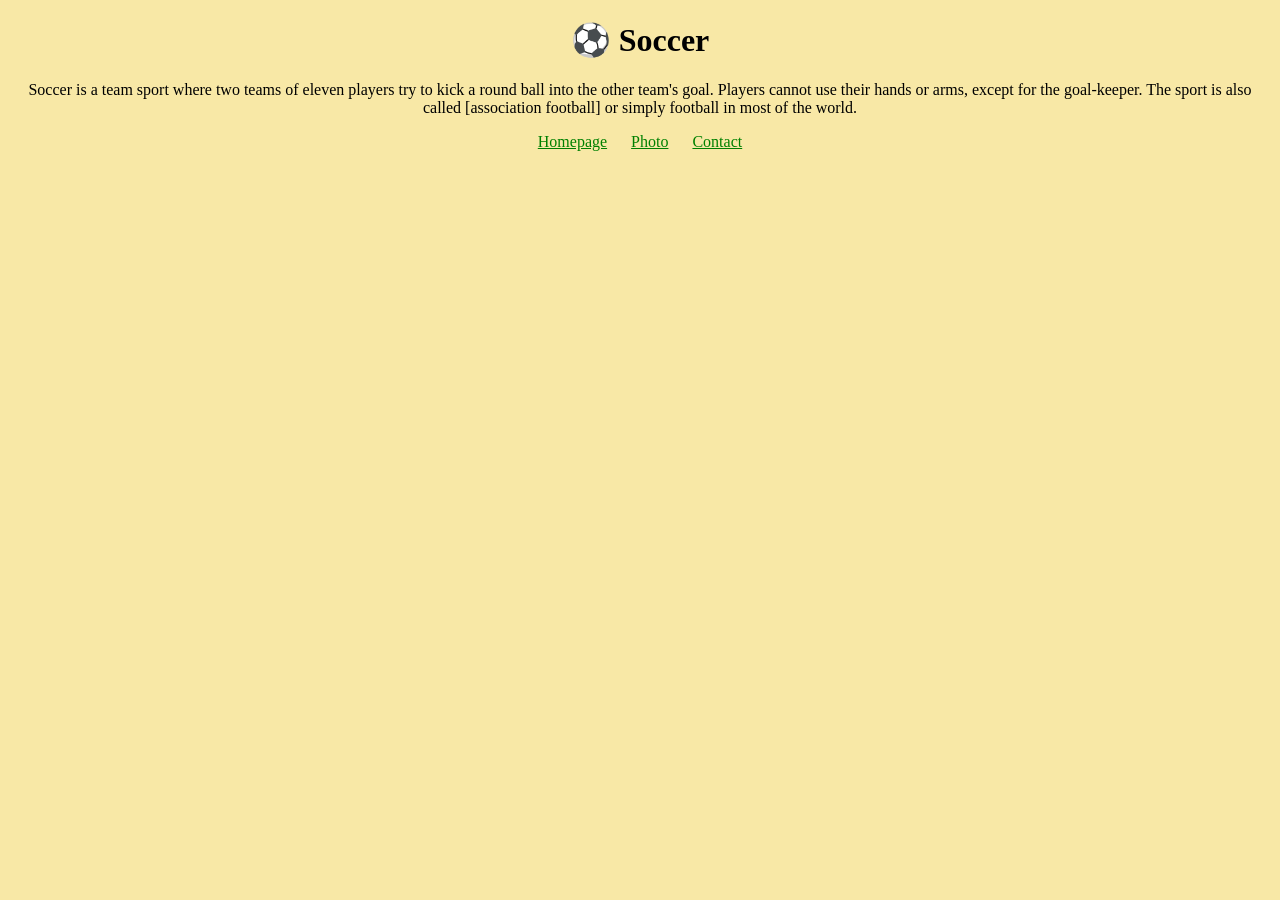
<file: index.html>
<!doctype html>
<html lang="en">
  <head>
    <meta charset="UTF-8" />
    <meta http-equiv="X-UA-Compatible" content="IE=edge" />
    <meta name="viewport" content="width=device-width, initial-scale=1.0" />
    <link rel="stylesheet" href="src/styles.css" />
    <title>The best sports in the world - Soccer.com</title>
    <meta
      name="description"
      content="The best sports in the world - Soccer.com"
    />
  </head>
  <body>
    <h1>⚽ Soccer</h1>
    <p>
      Soccer is a team sport where two teams of eleven players try to kick a
      round ball into the other team's goal. Players cannot use their hands or
      arms, except for the goal-keeper. The sport is also called [association
      football] or simply football in most of the world.
    </p>
    <footer>
      <a href="index.html" title="Home"> Homepage</a>
      <a href="photo.html" title="Soccer photo"> Photo</a>
      <a href="contact.html" title="Contact Soccer.com"> Contact</a>
    </footer>
  </body>
</html>
</file>
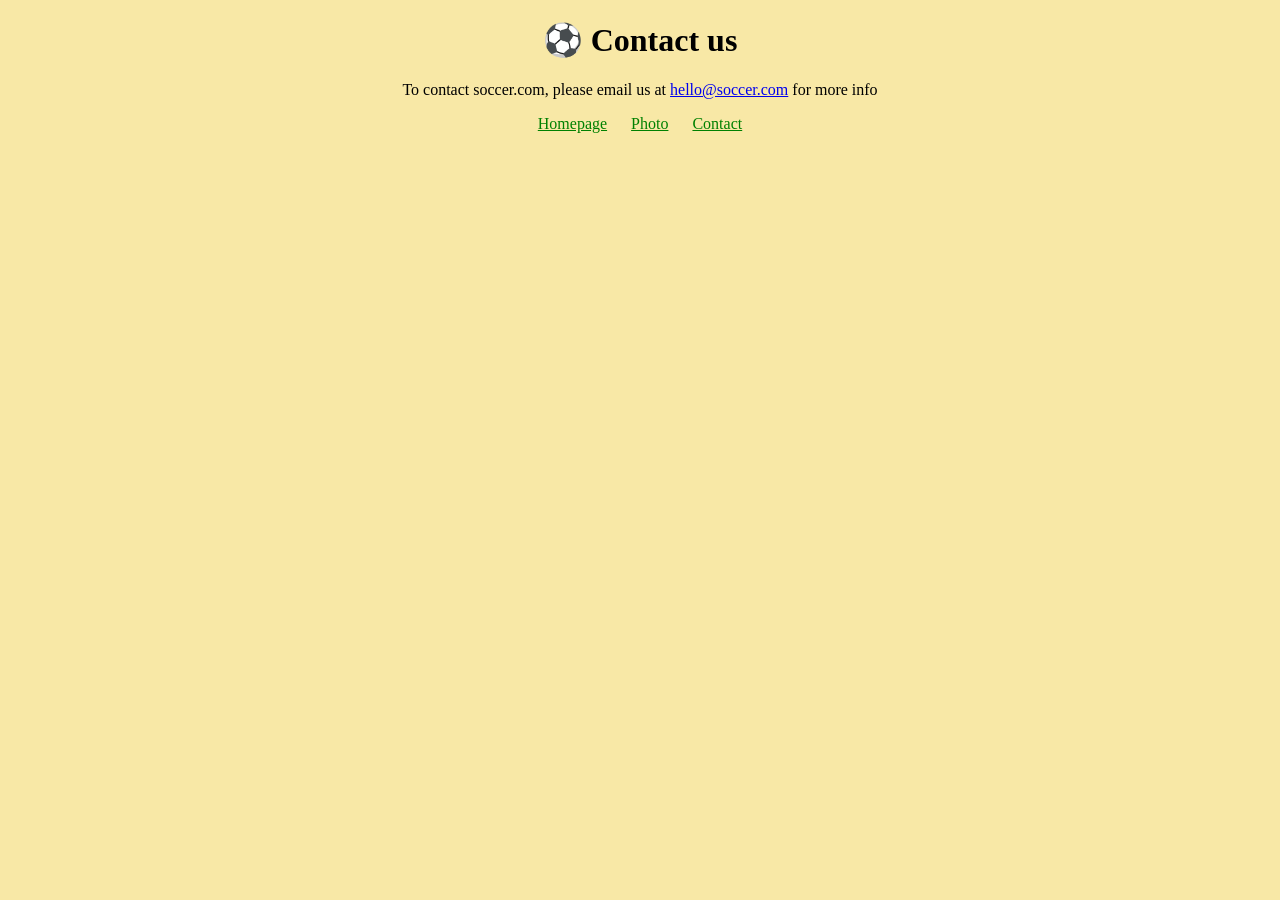
<file: contact.html>
<!doctype html>
<html lang="en">
  <head>
    <meta charset="UTF-8" />
    <meta http-equiv="X-UA-Compatible" content="IE=edge" />
    <meta name="viewport" content="width=device-width, initial-scale=1.0" />
    <link rel="stylesheet" href="src/styles.css" />
    <title>Contact us - Soccer.com</title>
    <meta name="description" content="Contact information for Soccer.com" />
  </head>
  <body>
    <h1>⚽ Contact us</h1>
    <p>
      To contact soccer.com, please email us at
      <a href="mailto:hello@soccer.com" title="contact us by email"
        >hello@soccer.com</a
      >
      for more info
    </p>
    <footer>
      <a href="index.html" title="Home"> Homepage</a>
      <a href="photo.html" title="Soccer photo"> Photo</a>
      <a href="contact.html" title="Contact Soccer.com"> Contact</a>
    </footer>
  </body>
</html>
</file>
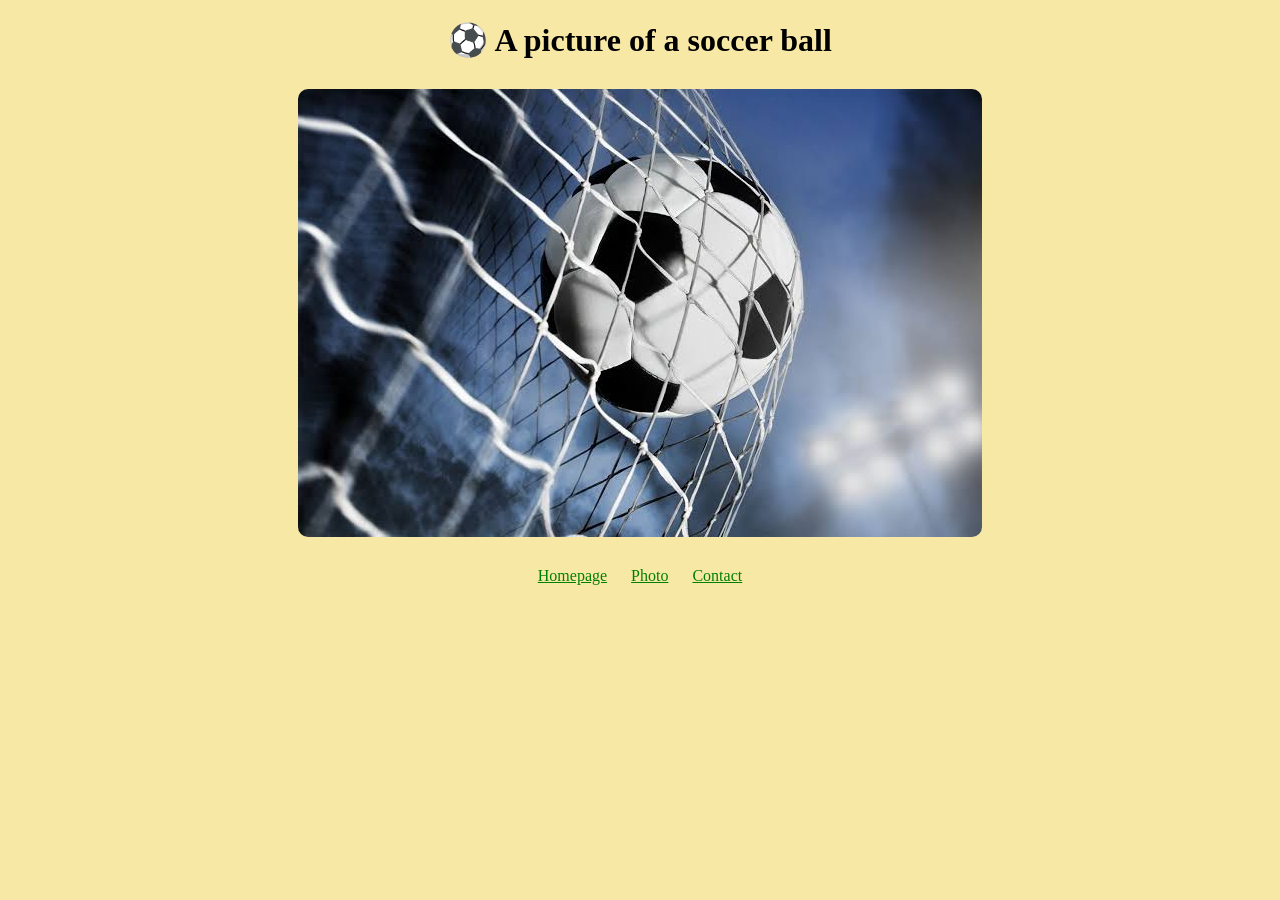
<file: photo.html>
<!doctype html>
<html lang="en">
  <head>
    <meta charset="UTF-8" />
    <meta http-equiv="X-UA-Compatible" content="IE=edge" />
    <meta name="viewport" content="width=device-width, initial-scale=1.0" />
    <link rel="stylesheet" href="src/styles.css" />
    <title>Soccer Photo - Soccer.com</title>
    <meta name="description" content="A photo of a soccer ball" />
  </head>
  <body>
    <h1>⚽ A picture of a soccer ball</h1>
    <img src="image/soccer-ball.jpg" alt="Soccer ball" class="soccer-photo" />
    <footer>
      <a href="index.html" title="Home"> Homepage</a>
      <a href="photo.html" title="Soccer photo"> Photo</a>
      <a href="contact.html" title="Contact Soccer.com"> Contact</a>
    </footer>
  </body>
</html>
</file>
<file: src/styles.css>
body {
  background: #f8e8a6;
}

h1,
footer,
p {
  display: block;
  text-align: center;
}

.soccer-photo {
  max-width: 100%;
  border-radius: 10px;
  display: block;
  margin: 30px auto;
}

footer a {
  margin: 0 10px;
  color: green;
}
</file>
